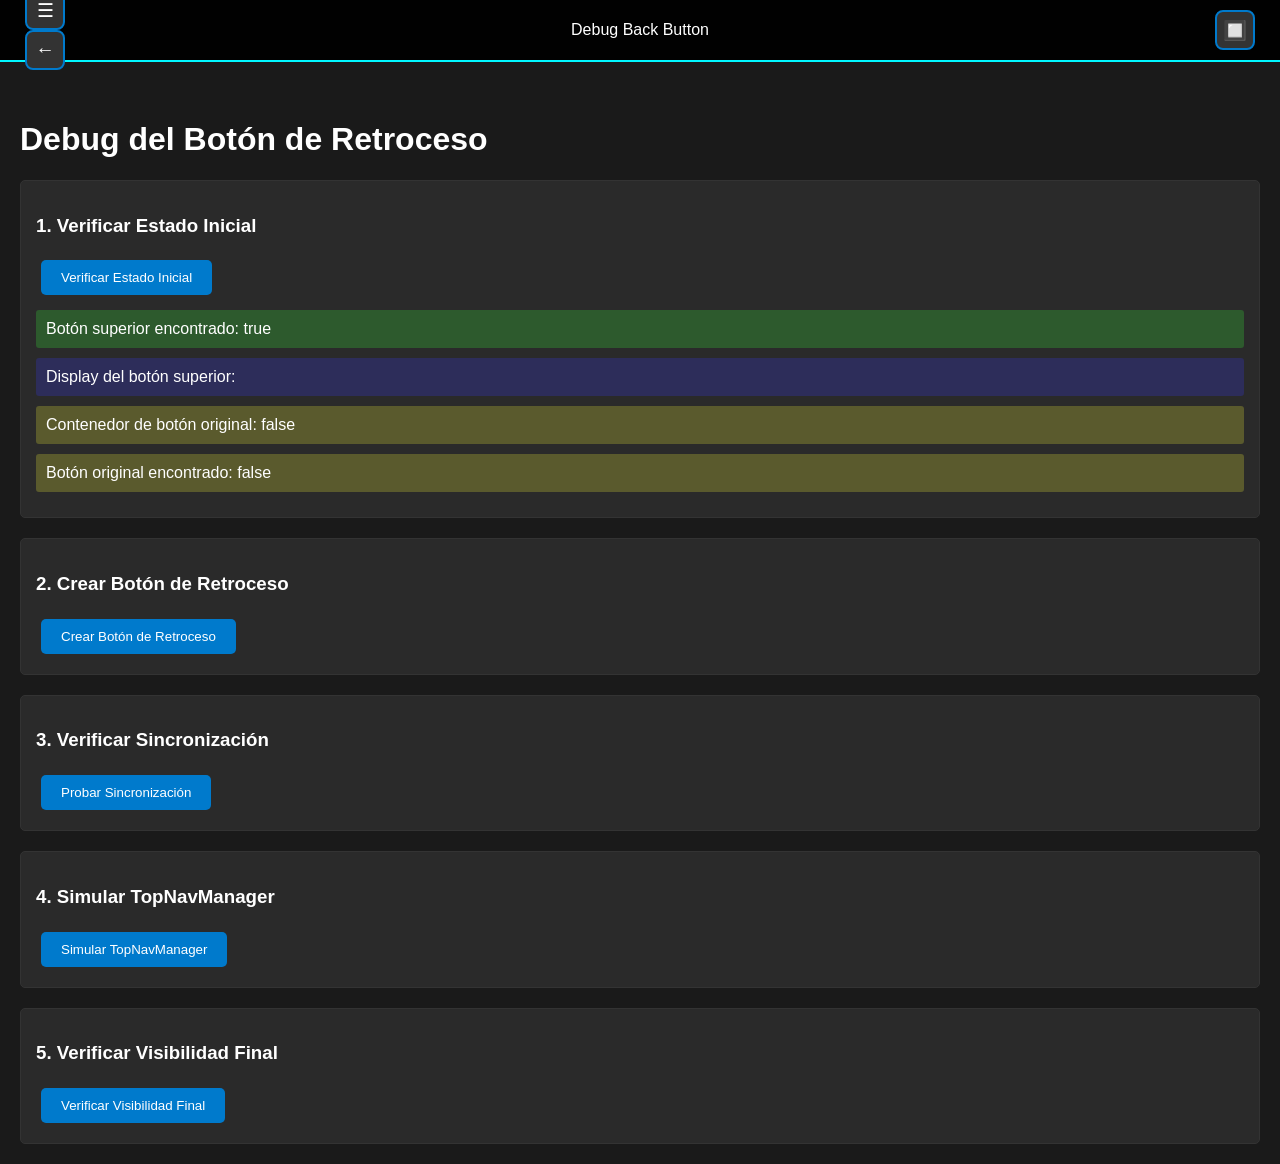
<file: debug-back-button.html>
<!DOCTYPE html>
<html lang="es">
<head>
    <meta charset="UTF-8">
    <meta name="viewport" content="width=device-width, initial-scale=1.0">
    <title>Debug Back Button</title>
    <style>
        body {
            font-family: Arial, sans-serif;
            margin: 20px;
            background: #1a1a1a;
            color: white;
        }
        .debug-section {
            margin: 20px 0;
            padding: 15px;
            border: 1px solid #333;
            border-radius: 5px;
            background: #2a2a2a;
        }
        .debug-button {
            background: #007acc;
            color: white;
            border: none;
            padding: 10px 20px;
            margin: 5px;
            border-radius: 5px;
            cursor: pointer;
        }
        .debug-button:hover {
            background: #005a9e;
        }
        .status {
            margin: 10px 0;
            padding: 10px;
            border-radius: 3px;
        }
        .success { background: #2d5a2d; }
        .error { background: #5a2d2d; }
        .warning { background: #5a5a2d; }
        .info { background: #2d2d5a; }
        
        /* Simular estilos de la barra superior */
        #top-nav {
            position: fixed;
            top: 0;
            left: 0;
            right: 0;
            height: 60px;
            background: rgba(0, 0, 0, 0.95);
            border-bottom: 2px solid #00f7ff;
            display: flex;
            align-items: center;
            justify-content: space-between;
            padding: 0 20px;
            z-index: 1000;
        }
        
        .top-nav-btn {
            background: #333;
            border: 2px solid #007acc;
            color: white;
            font-size: 1.2rem;
            width: 40px;
            height: 40px;
            border-radius: 8px;
            cursor: pointer;
            display: flex;
            align-items: center;
            justify-content: center;
            margin: 0 5px;
        }
        
        .back-button-container {
            margin: 20px 0;
        }
        
        .back-button {
            background: #007acc;
            color: white;
            border: none;
            padding: 10px 20px;
            border-radius: 5px;
            cursor: pointer;
            font-size: 1.2rem;
        }
        
        body {
            padding-top: 80px;
        }
    </style>
</head>
<body>
    <!-- Simular barra superior -->
    <nav id="top-nav">
        <div class="nav-left">
            <button id="top-hamburger-btn" class="top-nav-btn">☰</button>
            <button id="top-back-btn" class="top-nav-btn top-nav-btn--hidden">←</button>
        </div>
        <div class="nav-center">
            <span id="nav-title">Debug Back Button</span>
        </div>
        <div class="nav-right">
            <button id="top-view-toggle-btn" class="top-nav-btn top-nav-btn--hidden">🔲</button>
        </div>
    </nav>

    <h1>Debug del Botón de Retroceso</h1>
    
    <div class="debug-section">
        <h3>1. Verificar Estado Inicial</h3>
        <button class="debug-button" onclick="checkInitialState()">Verificar Estado Inicial</button>
        <div id="initial-status"></div>
    </div>
    
    <div class="debug-section">
        <h3>2. Crear Botón de Retroceso</h3>
        <button class="debug-button" onclick="createBackButton()">Crear Botón de Retroceso</button>
        <div id="create-status"></div>
        <div id="back-button-container"></div>
    </div>
    
    <div class="debug-section">
        <h3>3. Verificar Sincronización</h3>
        <button class="debug-button" onclick="testSyncronization()">Probar Sincronización</button>
        <div id="sync-status"></div>
    </div>
    
    <div class="debug-section">
        <h3>4. Simular TopNavManager</h3>
        <button class="debug-button" onclick="simulateTopNavManager()">Simular TopNavManager</button>
        <div id="topnav-status"></div>
    </div>
    
    <div class="debug-section">
        <h3>5. Verificar Visibilidad Final</h3>
        <button class="debug-button" onclick="checkFinalVisibility()">Verificar Visibilidad Final</button>
        <div id="final-status"></div>
    </div>

    <script>
        function log(message, type = 'info', containerId) {
            const container = document.getElementById(containerId);
            if (container) {
                const div = document.createElement('div');
                div.className = `status ${type}`;
                div.textContent = message;
                container.appendChild(div);
            }
            console.log(`[${type.toUpperCase()}] ${message}`);
        }
        
        function checkInitialState() {
            const container = document.getElementById('initial-status');
            container.innerHTML = '';
            
            const topBackBtn = document.getElementById('top-back-btn');
            const backButtonContainer = document.querySelector('.back-button-container');
            const backButton = document.querySelector('.back-button');
            
            log(`Botón superior encontrado: ${!!topBackBtn}`, topBackBtn ? 'success' : 'error', 'initial-status');
            log(`Display del botón superior: ${topBackBtn ? topBackBtn.style.display : 'N/A'}`, 'info', 'initial-status');
            log(`Contenedor de botón original: ${!!backButtonContainer}`, backButtonContainer ? 'success' : 'warning', 'initial-status');
            log(`Botón original encontrado: ${!!backButton}`, backButton ? 'success' : 'warning', 'initial-status');
        }
        
        function createBackButton() {
            const container = document.getElementById('create-status');
            container.innerHTML = '';
            
            // Simular la creación del botón como en renderLicorSubcategory
            const targetContainer = document.getElementById('back-button-container');
            targetContainer.innerHTML = '';
            
            const backButtonContainer = document.createElement('div');
            backButtonContainer.className = 'back-button-container';
            
            const backButton = document.createElement('button');
            backButton.className = 'back-button';
            backButton.innerHTML = '←';
            backButton.title = 'Volver a Licores';
            
            backButtonContainer.appendChild(backButton);
            targetContainer.appendChild(backButtonContainer);
            
            log('Botón de retroceso creado exitosamente', 'success', 'create-status');
            log(`Clases del contenedor: ${backButtonContainer.className}`, 'info', 'create-status');
            log(`Clases del botón: ${backButton.className}`, 'info', 'create-status');
            log(`Botón visible: ${backButton.offsetParent !== null}`, backButton.offsetParent !== null ? 'success' : 'error', 'create-status');
            log(`Display computado: ${getComputedStyle(backButton).display}`, 'info', 'create-status');
        }
        
        function testSyncronization() {
            const container = document.getElementById('sync-status');
            container.innerHTML = '';
            
            // Simular la función syncBackButtonVisibility
            const backButton = document.querySelector('.back-button-container .back-button');
            const topBackBtn = document.getElementById('top-back-btn');
            
            if (!backButton) {
                log('No se encontró botón original para sincronizar', 'error', 'sync-status');
                return;
            }
            
            const isVisible = backButton.offsetParent !== null && 
                             getComputedStyle(backButton).display !== 'none';
            
            log(`Botón original visible: ${isVisible}`, isVisible ? 'success' : 'error', 'sync-status');
            log(`offsetParent: ${backButton.offsetParent !== null}`, 'info', 'sync-status');
            log(`display !== 'none': ${getComputedStyle(backButton).display !== 'none'}`, 'info', 'sync-status');
            
            if (topBackBtn) {
                topBackBtn.style.display = isVisible ? 'flex' : 'none';
                log(`Botón superior actualizado a: ${topBackBtn.style.display}`, 'success', 'sync-status');
            } else {
                log('No se encontró botón superior para actualizar', 'error', 'sync-status');
            }
        }
        
        function simulateTopNavManager() {
            const container = document.getElementById('topnav-status');
            container.innerHTML = '';
            
            // Simular TopNavManager
            const topNavManager = {
                topButtons: {
                    back: document.getElementById('top-back-btn')
                },
                originalButtons: {
                    back: document.querySelector('.back-button-container .back-button')
                },
                
                findButtons() {
                    this.originalButtons.back = document.querySelector('.back-button-container .back-button, .back-button, #back-btn');
                    log(`findButtons - Botón encontrado: ${!!this.originalButtons.back}`, this.originalButtons.back ? 'success' : 'error', 'topnav-status');
                },
                
                syncBackButtonVisibility() {
                    const backButton = this.originalButtons.back;
                    let isVisible = false;
                    
                    if (backButton) {
                        isVisible = backButton.offsetParent !== null && 
                                   getComputedStyle(backButton).display !== 'none';
                    }
                    
                    log(`syncBackButtonVisibility - Visible: ${isVisible}`, isVisible ? 'success' : 'warning', 'topnav-status');
                    
                    if (this.topButtons.back) {
                        this.topButtons.back.style.display = isVisible ? 'flex' : 'none';
                        log(`Botón superior actualizado: ${this.topButtons.back.style.display}`, 'success', 'topnav-status');
                    }
                },
                
                forceSync() {
                    this.findButtons();
                    this.syncBackButtonVisibility();
                    log('forceSync ejecutado', 'success', 'topnav-status');
                }
            };
            
            // Ejecutar sincronización
            topNavManager.forceSync();
        }
        
        function checkFinalVisibility() {
            const container = document.getElementById('final-status');
            container.innerHTML = '';
            
            const topBackBtn = document.getElementById('top-back-btn');
            const backButton = document.querySelector('.back-button');
            
            log(`=== ESTADO FINAL ===`, 'info', 'final-status');
            log(`Botón original existe: ${!!backButton}`, backButton ? 'success' : 'error', 'final-status');
            log(`Botón superior existe: ${!!topBackBtn}`, topBackBtn ? 'success' : 'error', 'final-status');
            
            if (backButton) {
                log(`Botón original visible: ${backButton.offsetParent !== null}`, 'info', 'final-status');
                log(`Display original: ${getComputedStyle(backButton).display}`, 'info', 'final-status');
            }
            
            if (topBackBtn) {
                log(`Display superior: ${topBackBtn.style.display}`, 'info', 'final-status');
                log(`Botón superior visible: ${topBackBtn.style.display !== 'none'}`, topBackBtn.style.display !== 'none' ? 'success' : 'error', 'final-status');
            }
        }
        
        // Ejecutar verificación inicial al cargar
        window.addEventListener('load', () => {
            checkInitialState();
        });
    </script>
</body>
</html>
</file>
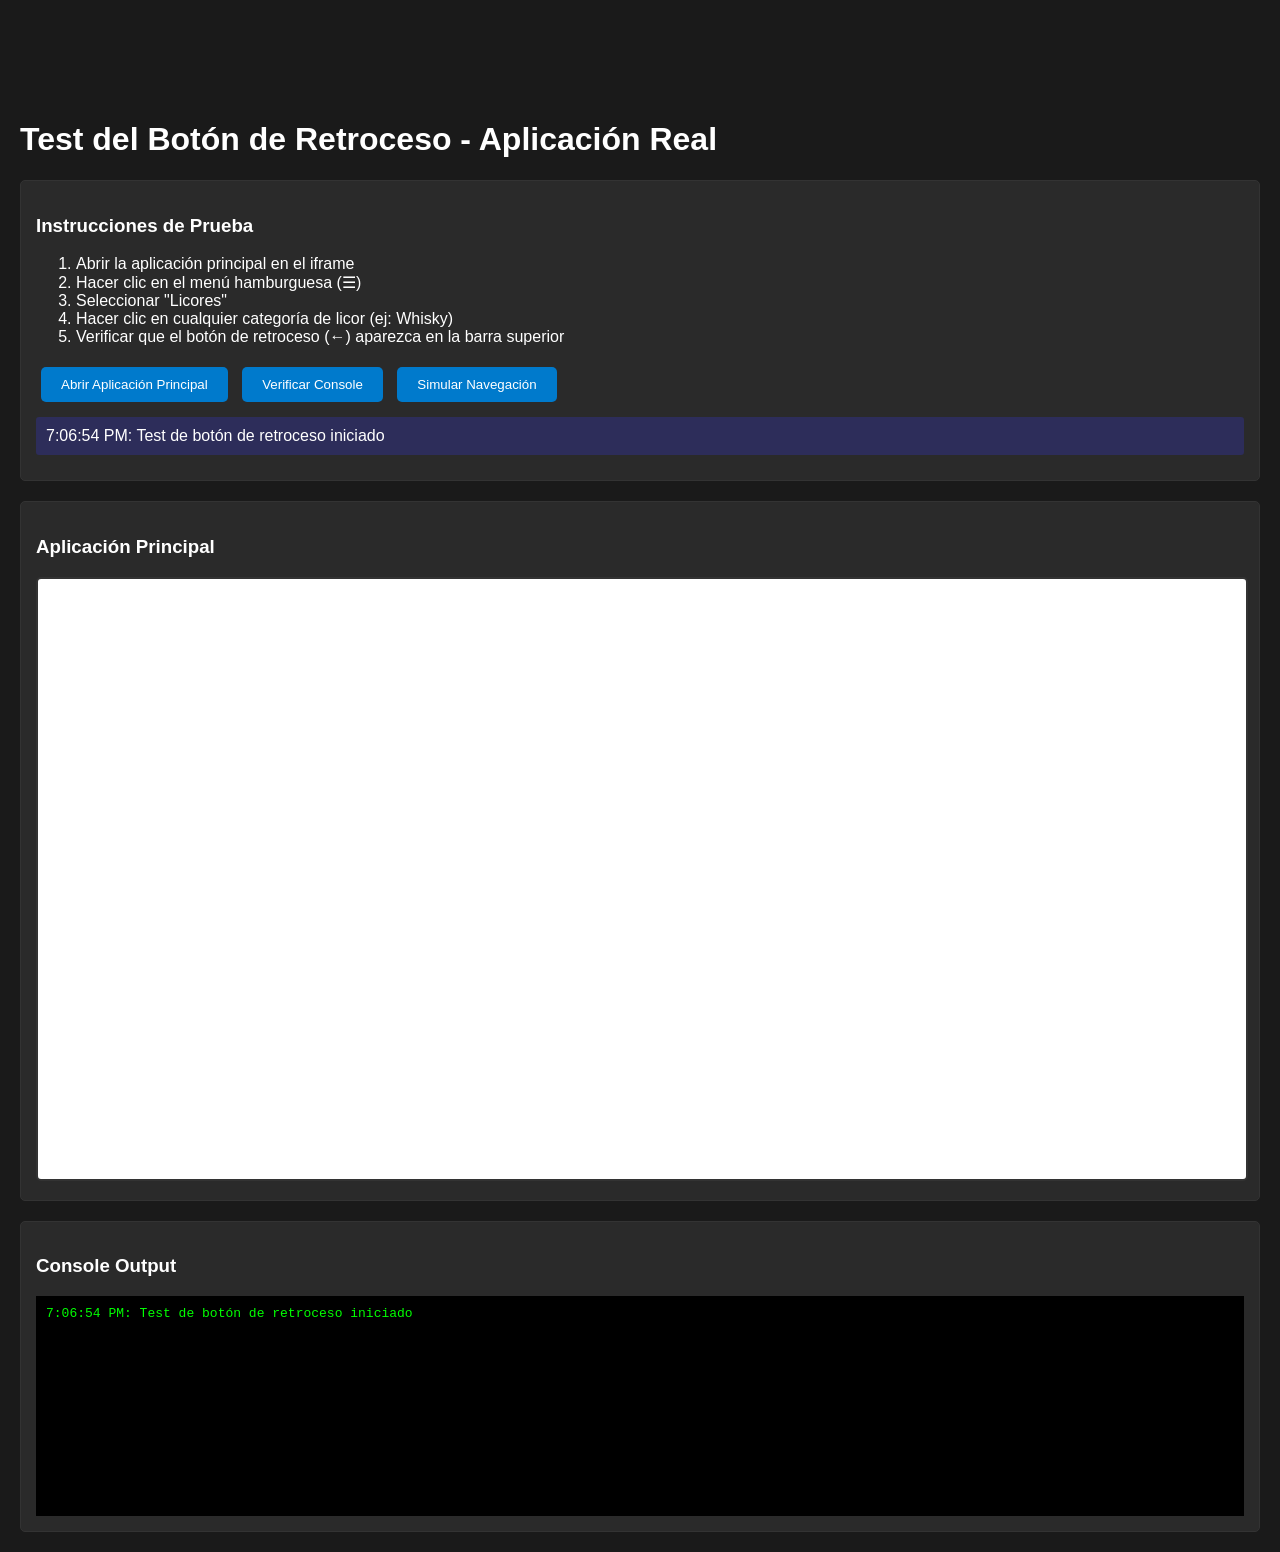
<file: test-back-button-real.html>
<!DOCTYPE html>
<html lang="es">
<head>
    <meta charset="UTF-8">
    <meta name="viewport" content="width=device-width, initial-scale=1.0">
    <title>Test Back Button - Real App</title>
    <style>
        body {
            font-family: Arial, sans-serif;
            margin: 20px;
            background: #1a1a1a;
            color: white;
            padding-top: 80px;
        }
        .test-section {
            margin: 20px 0;
            padding: 15px;
            border: 1px solid #333;
            border-radius: 5px;
            background: #2a2a2a;
        }
        .test-button {
            background: #007acc;
            color: white;
            border: none;
            padding: 10px 20px;
            margin: 5px;
            border-radius: 5px;
            cursor: pointer;
        }
        .test-button:hover {
            background: #005a9e;
        }
        .status {
            margin: 10px 0;
            padding: 10px;
            border-radius: 3px;
        }
        .success { background: #2d5a2d; }
        .error { background: #5a2d2d; }
        .warning { background: #5a5a2d; }
        .info { background: #2d2d5a; }
        
        iframe {
            width: 100%;
            height: 600px;
            border: 2px solid #333;
            border-radius: 5px;
            background: white;
        }
    </style>
</head>
<body>
    <h1>Test del Botón de Retroceso - Aplicación Real</h1>
    
    <div class="test-section">
        <h3>Instrucciones de Prueba</h3>
        <ol>
            <li>Abrir la aplicación principal en el iframe</li>
            <li>Hacer clic en el menú hamburguesa (☰)</li>
            <li>Seleccionar "Licores"</li>
            <li>Hacer clic en cualquier categoría de licor (ej: Whisky)</li>
            <li>Verificar que el botón de retroceso (←) aparezca en la barra superior</li>
        </ol>
        
        <button class="test-button" onclick="openMainApp()">Abrir Aplicación Principal</button>
        <button class="test-button" onclick="checkConsole()">Verificar Console</button>
        <button class="test-button" onclick="simulateNavigation()">Simular Navegación</button>
        
        <div id="test-status"></div>
    </div>
    
    <div class="test-section">
        <h3>Aplicación Principal</h3>
        <iframe id="main-app" src="about:blank"></iframe>
    </div>
    
    <div class="test-section">
        <h3>Console Output</h3>
        <div id="console-output" style="background: #000; color: #0f0; padding: 10px; font-family: monospace; height: 200px; overflow-y: auto;"></div>
    </div>

    <script>
        function log(message, type = 'info') {
            const container = document.getElementById('test-status');
            const div = document.createElement('div');
            div.className = `status ${type}`;
            div.textContent = `${new Date().toLocaleTimeString()}: ${message}`;
            container.appendChild(div);
            console.log(`[${type.toUpperCase()}] ${message}`);
            
            // También mostrar en el console output
            const consoleOutput = document.getElementById('console-output');
            const consoleDiv = document.createElement('div');
            consoleDiv.textContent = `${new Date().toLocaleTimeString()}: ${message}`;
            consoleOutput.appendChild(consoleDiv);
            consoleOutput.scrollTop = consoleOutput.scrollHeight;
        }
        
        function openMainApp() {
            const iframe = document.getElementById('main-app');
            iframe.src = 'index.html';
            log('Aplicación principal cargada en iframe', 'success');
            
            // Escuchar mensajes del iframe
            iframe.onload = function() {
                log('Iframe cargado completamente', 'info');
                
                // Intentar acceder al console del iframe
                try {
                    const iframeWindow = iframe.contentWindow;
                    const originalLog = iframeWindow.console.log;
                    
                    iframeWindow.console.log = function(...args) {
                        originalLog.apply(iframeWindow.console, args);
                        const message = args.join(' ');
                        if (message.includes('TopNavManager') || message.includes('back-button') || message.includes('🔄') || message.includes('✅')) {
                            log(`IFRAME: ${message}`, 'info');
                        }
                    };
                } catch (e) {
                    log('No se pudo acceder al console del iframe (CORS)', 'warning');
                }
            };
        }
        
        function checkConsole() {
            log('Verificando console para mensajes del TopNavManager...', 'info');
            
            // Simular verificación del estado
            setTimeout(() => {
                log('Revisa la consola del navegador para ver los logs del TopNavManager', 'warning');
                log('Busca mensajes que contengan: "TopNavManager", "back-button", "🔄", "✅"', 'info');
            }, 1000);
        }
        
        function simulateNavigation() {
            const iframe = document.getElementById('main-app');
            
            if (iframe.src === 'about:blank') {
                log('Primero debes abrir la aplicación principal', 'error');
                return;
            }
            
            log('Simulando navegación paso a paso...', 'info');
            
            try {
                const iframeDoc = iframe.contentDocument || iframe.contentWindow.document;
                
                // Paso 1: Hacer clic en hamburger
                setTimeout(() => {
                    const hamburger = iframeDoc.getElementById('top-hamburger-btn');
                    if (hamburger) {
                        hamburger.click();
                        log('✓ Clic en menú hamburguesa', 'success');
                    } else {
                        log('✗ No se encontró el menú hamburguesa', 'error');
                    }
                }, 1000);
                
                // Paso 2: Hacer clic en Licores
                setTimeout(() => {
                    const licoresBtn = iframeDoc.querySelector('button.nav-button:nth-child(3)');
                    if (licoresBtn && licoresBtn.textContent.includes('Licores')) {
                        licoresBtn.click();
                        log('✓ Clic en Licores', 'success');
                    } else {
                        log('✗ No se encontró el botón de Licores', 'error');
                    }
                }, 2000);
                
                // Paso 3: Hacer clic en una categoría
                setTimeout(() => {
                    const categoryCard = iframeDoc.querySelector('.category-card');
                    if (categoryCard) {
                        categoryCard.click();
                        log('✓ Clic en categoría de licor', 'success');
                    } else {
                        log('✗ No se encontró tarjeta de categoría', 'error');
                    }
                }, 3000);
                
                // Paso 4: Verificar botón de retroceso
                setTimeout(() => {
                    const topBackBtn = iframeDoc.getElementById('top-back-btn');
                    const backBtn = iframeDoc.querySelector('.back-button');
                    
                    if (topBackBtn) {
                        const isVisible = topBackBtn.style.display !== 'none';
                        log(`Botón superior de retroceso: ${isVisible ? 'VISIBLE' : 'OCULTO'}`, isVisible ? 'success' : 'error');
                        log(`Display style: ${topBackBtn.style.display}`, 'info');
                    } else {
                        log('✗ No se encontró el botón superior de retroceso', 'error');
                    }
                    
                    if (backBtn) {
                        log('✓ Botón original de retroceso encontrado', 'success');
                    } else {
                        log('✗ No se encontró el botón original de retroceso', 'error');
                    }
                }, 4000);
                
            } catch (e) {
                log(`Error al simular navegación: ${e.message}`, 'error');
                log('Esto puede deberse a restricciones CORS. Prueba manualmente.', 'warning');
            }
        }
        
        // Capturar logs de la consola principal
        const originalConsoleLog = console.log;
        console.log = function(...args) {
            originalConsoleLog.apply(console, args);
            const message = args.join(' ');
            if (message.includes('TopNavManager') || message.includes('back-button') || message.includes('🔄') || message.includes('✅')) {
                const consoleOutput = document.getElementById('console-output');
                const div = document.createElement('div');
                div.textContent = `${new Date().toLocaleTimeString()}: ${message}`;
                consoleOutput.appendChild(div);
                consoleOutput.scrollTop = consoleOutput.scrollHeight;
            }
        };
        
        // Inicialización
        window.addEventListener('load', () => {
            log('Test de botón de retroceso iniciado', 'info');
        });
    </script>
</body>
</html>
</file>
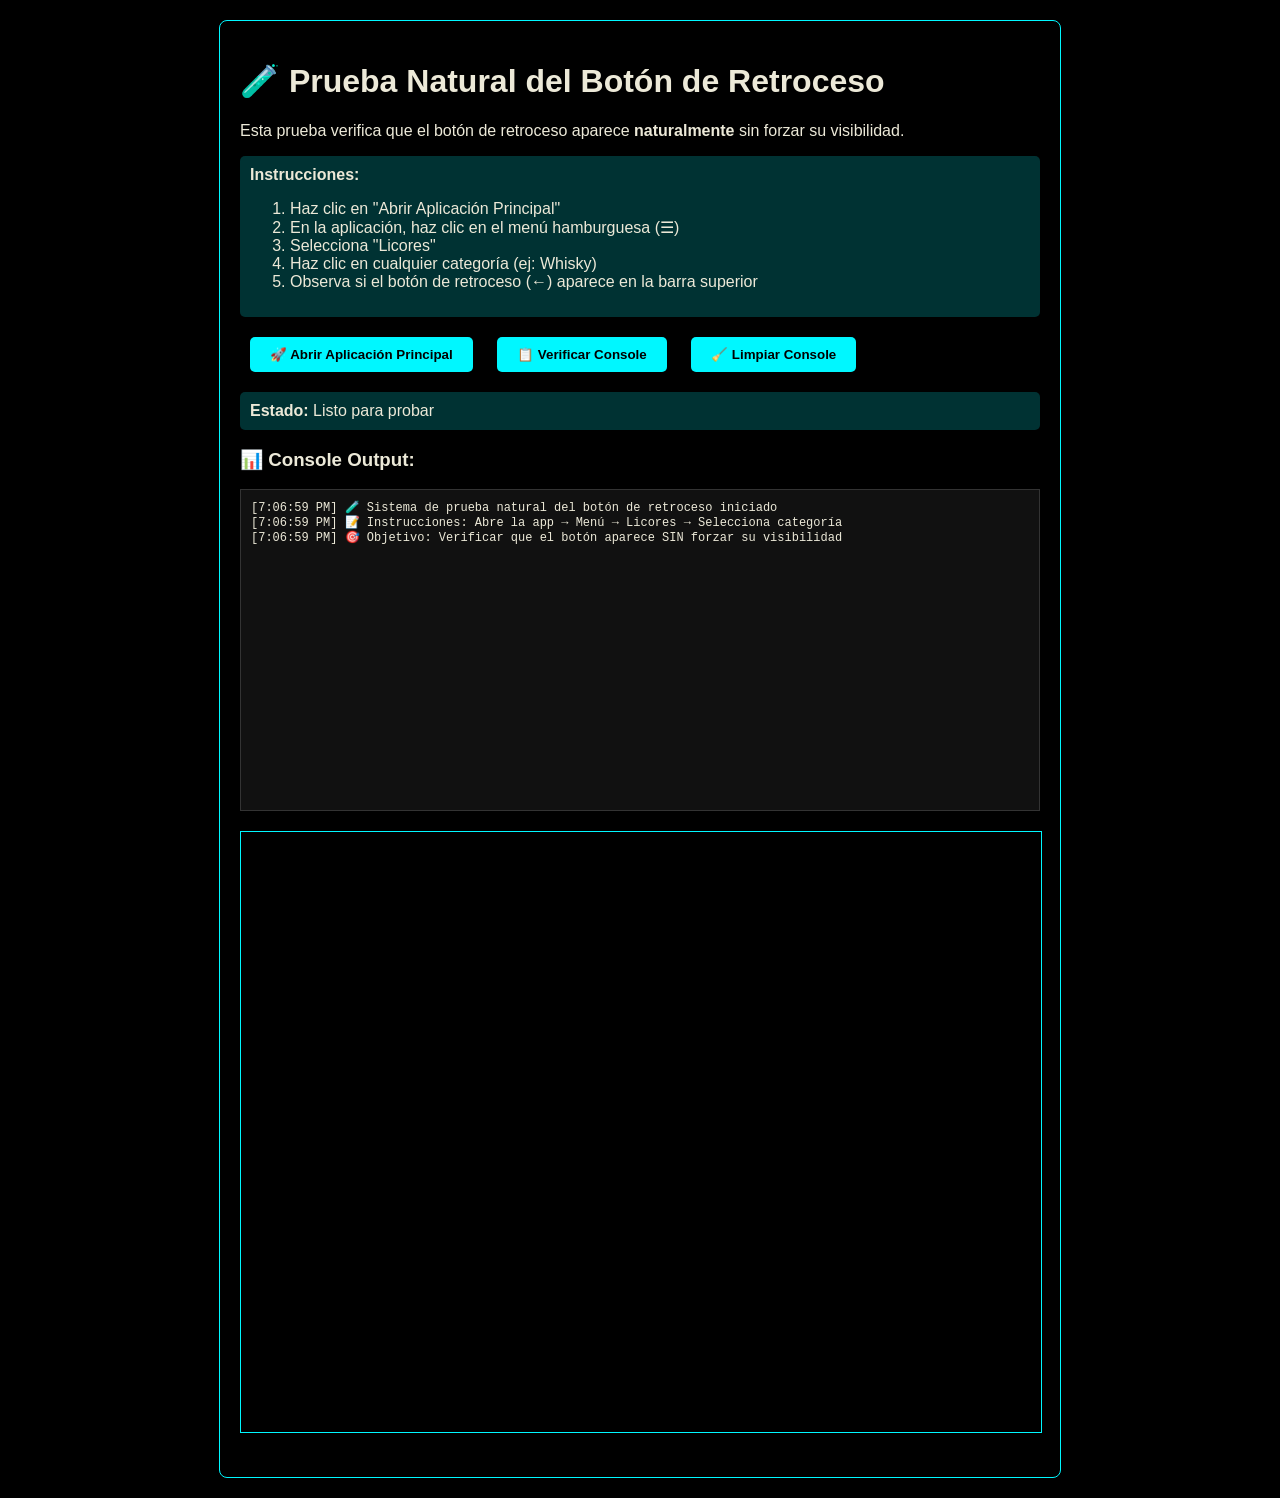
<file: test-natural-back-button.html>
<!DOCTYPE html>
<html lang="es">
<head>
    <meta charset="UTF-8">
    <meta name="viewport" content="width=device-width, initial-scale=1.0">
    <title>Prueba Natural del Botón de Retroceso</title>
    <style>
        body {
            font-family: Arial, sans-serif;
            margin: 20px;
            background: #000;
            color: #ECE9D8;
        }
        .test-container {
            max-width: 800px;
            margin: 0 auto;
            padding: 20px;
            background: rgba(0,0,0,0.8);
            border: 1px solid #00f7ff;
            border-radius: 8px;
        }
        .test-button {
            background: #00f7ff;
            color: #000;
            border: none;
            padding: 10px 20px;
            margin: 10px;
            border-radius: 5px;
            cursor: pointer;
            font-weight: bold;
        }
        .test-button:hover {
            background: #00d4dd;
        }
        .status {
            margin: 10px 0;
            padding: 10px;
            border-radius: 5px;
        }
        .success { background: rgba(0, 255, 0, 0.2); }
        .error { background: rgba(255, 0, 0, 0.2); }
        .info { background: rgba(0, 247, 255, 0.2); }
        #console-output {
            background: #111;
            border: 1px solid #333;
            padding: 10px;
            height: 300px;
            overflow-y: auto;
            font-family: monospace;
            font-size: 12px;
            white-space: pre-wrap;
        }
        iframe {
            width: 100%;
            height: 600px;
            border: 1px solid #00f7ff;
            margin: 20px 0;
        }
    </style>
</head>
<body>
    <div class="test-container">
        <h1>🧪 Prueba Natural del Botón de Retroceso</h1>
        <p>Esta prueba verifica que el botón de retroceso aparece <strong>naturalmente</strong> sin forzar su visibilidad.</p>
        
        <div class="status info">
            <strong>Instrucciones:</strong>
            <ol>
                <li>Haz clic en "Abrir Aplicación Principal"</li>
                <li>En la aplicación, haz clic en el menú hamburguesa (☰)</li>
                <li>Selecciona "Licores"</li>
                <li>Haz clic en cualquier categoría (ej: Whisky)</li>
                <li>Observa si el botón de retroceso (←) aparece en la barra superior</li>
            </ol>
        </div>
        
        <button class="test-button" onclick="openMainApp()">🚀 Abrir Aplicación Principal</button>
        <button class="test-button" onclick="checkConsole()">📋 Verificar Console</button>
        <button class="test-button" onclick="clearConsole()">🧹 Limpiar Console</button>
        
        <div id="test-status" class="status info">
            <strong>Estado:</strong> Listo para probar
        </div>
        
        <h3>📊 Console Output:</h3>
        <div id="console-output"></div>
        
        <iframe id="app-frame" src="about:blank" class="hidden"></iframe>
    </div>
    
    <script>
        let consoleOutput = document.getElementById('console-output');
        let testStatus = document.getElementById('test-status');
        
        function log(message, type = 'info') {
            const timestamp = new Date().toLocaleTimeString();
            const logEntry = `[${timestamp}] ${message}\n`;
            consoleOutput.textContent += logEntry;
            consoleOutput.scrollTop = consoleOutput.scrollHeight;
            
            if (type === 'success') {
                testStatus.className = 'status success';
                testStatus.innerHTML = '<strong>✅ Estado:</strong> ' + message;
            } else if (type === 'error') {
                testStatus.className = 'status error';
                testStatus.innerHTML = '<strong>❌ Estado:</strong> ' + message;
            }
        }
        
        function openMainApp() {
            const iframe = document.getElementById('app-frame');
            iframe.src = 'index.html';
            iframe.style.display = 'block';
            log('Aplicación principal cargada', 'info');
            
            // Interceptar mensajes de console del iframe
            iframe.onload = function() {
                try {
                    const iframeWindow = iframe.contentWindow;
                    const originalLog = iframeWindow.console.log;
                    
                    iframeWindow.console.log = function(...args) {
                        originalLog.apply(iframeWindow.console, args);
                        const message = args.join(' ');
                        
                        // Filtrar mensajes relevantes del botón de retroceso
                        if (message.includes('TopNavManager') || 
                            message.includes('back-button') || 
                            message.includes('🔄') || 
                            message.includes('✅') ||
                            message.includes('Sincronizando')) {
                            log(`[APP] ${message}`);
                            
                            // Verificar si el botón aparece naturalmente
                            if (message.includes('Top back button display set to: flex')) {
                                log('🎉 ¡ÉXITO! El botón de retroceso apareció naturalmente', 'success');
                            }
                        }
                    };
                } catch (e) {
                    log('No se pudo interceptar console del iframe (normal en algunos navegadores)');
                }
            };
        }
        
        function checkConsole() {
            log('Verificando estado del botón de retroceso...', 'info');
            
            try {
                const iframe = document.getElementById('app-frame');
                if (iframe.src === 'about:blank') {
                    log('Primero debes abrir la aplicación principal', 'error');
                    return;
                }
                
                const iframeDoc = iframe.contentDocument || iframe.contentWindow.document;
                const topBackBtn = iframeDoc.getElementById('top-back-btn');
                const backBtn = iframeDoc.querySelector('.back-button');
                
                log(`Estado del botón superior: ${topBackBtn ? 'Existe' : 'No existe'}`);
                if (topBackBtn) {
                    log(`Display del botón superior: ${topBackBtn.style.display || 'default'}`);
                }
                
                log(`Estado del botón original: ${backBtn ? 'Existe' : 'No existe'}`);
                if (backBtn) {
                    const computedStyle = iframe.contentWindow.getComputedStyle(backBtn);
                    log(`Display del botón original: ${computedStyle.display}`);
                    log(`Visibility del botón original: ${computedStyle.visibility}`);
                    log(`Opacity del botón original: ${computedStyle.opacity}`);
                }
                
                // Verificar si el botón está funcionando naturalmente
                if (topBackBtn && topBackBtn.style.display === 'flex' && backBtn) {
                    log('✅ ¡PERFECTO! El botón está funcionando naturalmente', 'success');
                } else if (topBackBtn && topBackBtn.style.display === 'none') {
                    log('ℹ️ El botón está oculto (normal si no estás en una subcategoría)');
                } else {
                    log('⚠️ Estado inesperado del botón', 'error');
                }
                
            } catch (e) {
                log(`Error al verificar: ${e.message}`, 'error');
            }
        }
        
        function clearConsole() {
            consoleOutput.textContent = '';
            testStatus.className = 'status info';
            testStatus.innerHTML = '<strong>Estado:</strong> Console limpiado';
        }
        
        // Log inicial
        log('🧪 Sistema de prueba natural del botón de retroceso iniciado');
        log('📝 Instrucciones: Abre la app → Menú → Licores → Selecciona categoría');
        log('🎯 Objetivo: Verificar que el botón aparece SIN forzar su visibilidad');
    </script>
</body>
</html>
</file>
